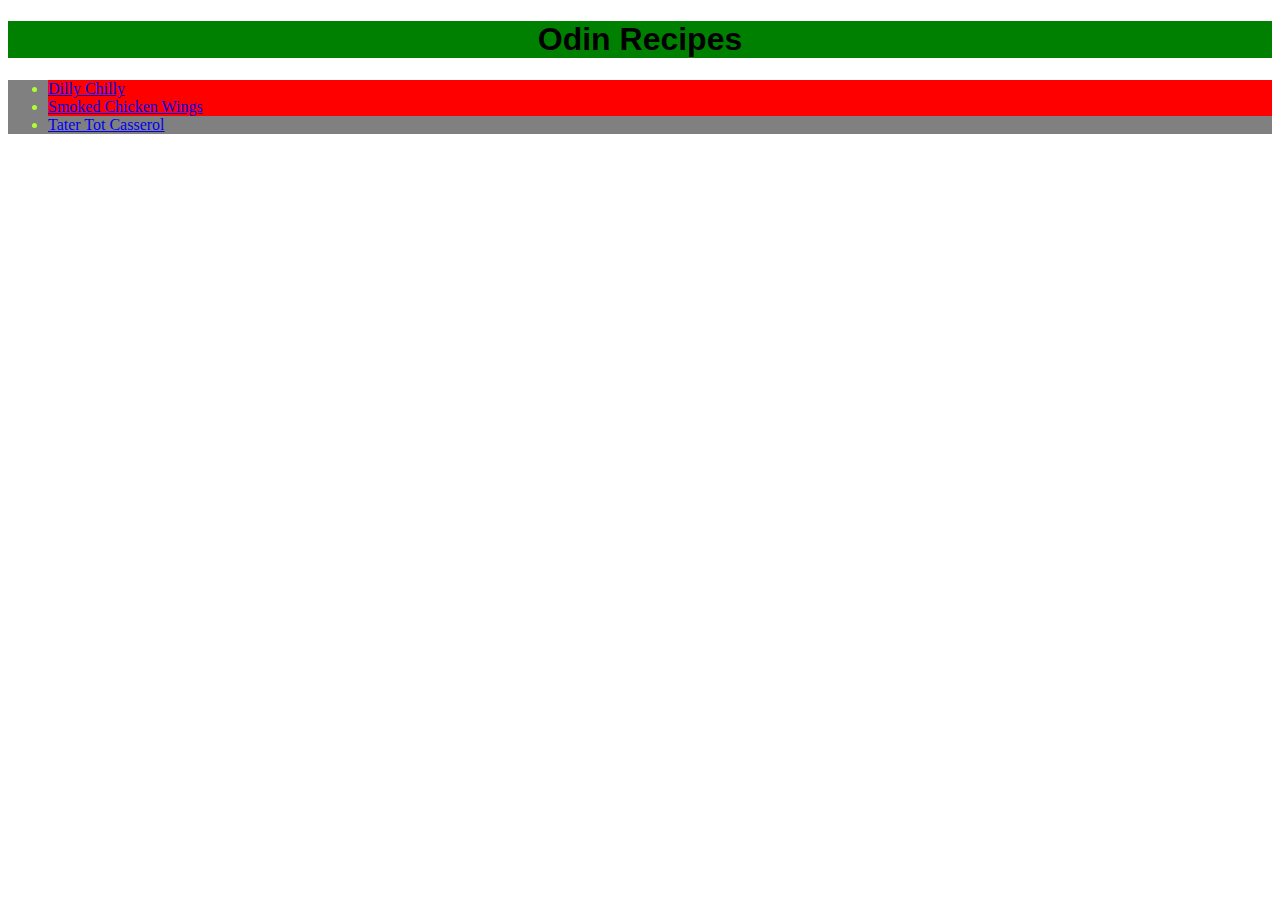
<file: index.html>
<!DOCTYPE html>
<html lang="en">
    <head>
        <meta charset="UTF-8">
        <title>odin-recipes</title>
        <link rel="stylesheet" href="style.css" />
    </head>

    <body>
        <h1>Odin Recipes</h1>
        <ul class="dilly">
        <li class="spicy"><a href="recipes/dillychili.html">Dilly Chilly</a></li>
        <li class="spicy"><a href="recipes/smkdchknwngs.html">Smoked Chicken Wings</a></li>
        <li class="yummy"><a href="recipes/ttrtotcssrl.html">Tater Tot Casserol</a></li>
    </body>
</html>
</file>
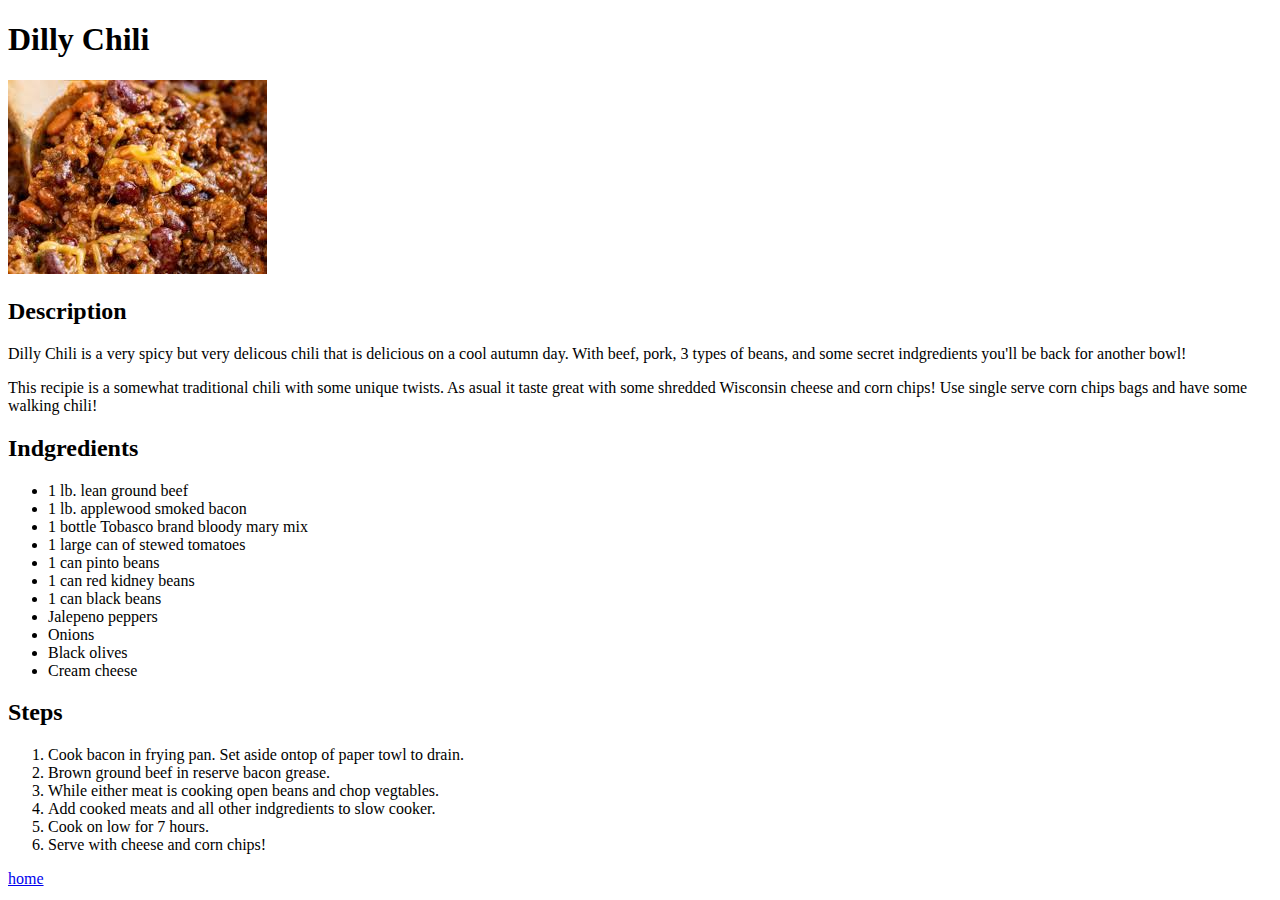
<file: recipes/dillychili.html>
<!DOCTYPE html>
<html lang="en">
    <head>
        <meta charset="UTF-8">
        <title>recipes</title>
    </head>

    <body>
        <h1>Dilly Chili</h1>
        <img src="../img/dillychili.jpg"  alt="a close up shot of Dilly Chili on a wooden spoon" />
        <h2>Description</h2>
        <p>Dilly Chili is a very spicy but very delicous chili that is delicious on a cool autumn day. With beef, pork, 3 types of beans, and some secret indgredients you'll be back for another bowl!</p>
        <p>This recipie is a somewhat traditional chili with some unique twists. As asual it taste great with some shredded Wisconsin cheese and corn chips! Use single serve corn chips bags and have some walking chili!</p>
        <h2>Indgredients</h2>
        <ul>
            <li>1 lb. lean ground beef</li>
            <li>1 lb. applewood smoked bacon</li>
            <li>1 bottle Tobasco brand bloody mary mix</li>
            <li>1 large can of stewed tomatoes</li>
            <li>1 can pinto beans</li>
            <li>1 can red kidney beans</li>
            <li>1 can black beans</li>
            <li>Jalepeno peppers</li>
            <li>Onions</li>
            <li>Black olives</li>
            <li>Cream cheese</li>
        </ul>
        <h2>Steps</h2>
        <ol>
            <li>Cook bacon in frying pan. Set aside ontop of paper towl to drain.</li>
            <li>Brown ground beef in reserve bacon grease.</li>
            <li>While either meat is cooking open beans and chop vegtables.</li>
            <li>Add cooked meats and all other indgredients to slow cooker.</li>
            <li>Cook on low for 7 hours.</li>
            <li>Serve with cheese and corn chips!</li>
        </ol>
        <a href="../index.html">home</a>
    </body>
</html>
</file>
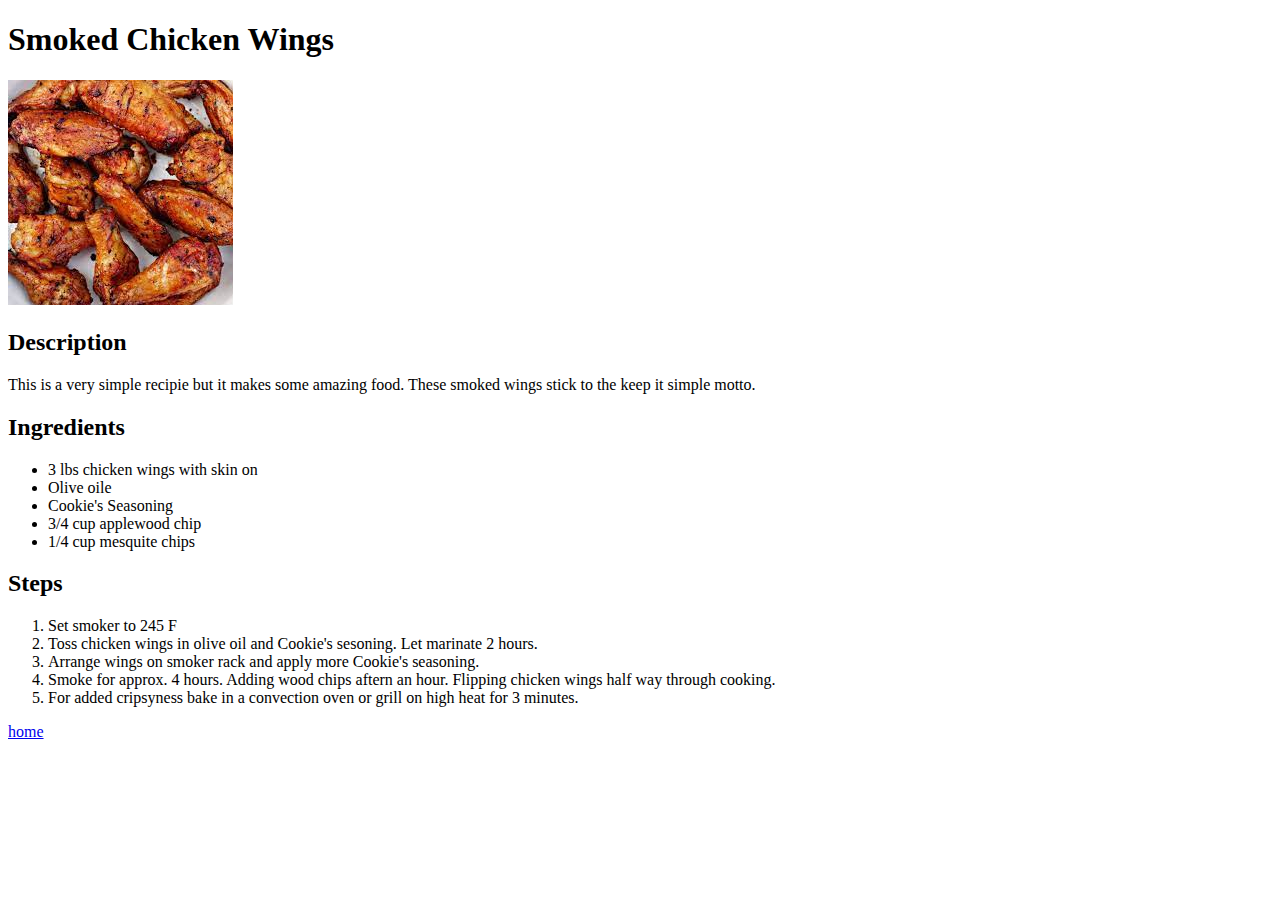
<file: recipes/smkdchknwngs.html>
<!DOCTYPE html>
<html lang="en">
    <head>
        <meta charset="UTF-8">
        <title>smoked chicken wings</title>
    </head>

    <body>
        <h1>Smoked Chicken Wings</h1>
        <img src="../img/smkdchknwngs.jpg" alt="perfectly cooked smoked chicken wings">
        <h2>Description</h2>
        <p>This is a very simple recipie but it makes some amazing food. These smoked wings stick to the keep it simple motto.</p>
        <h2>Ingredients</h2>
        <ul>
            <li>3 lbs chicken wings with skin on</li>
            <li>Olive oile</li>
            <li>Cookie's Seasoning</li>
            <li>3/4 cup applewood chip</li>
            <li>1/4 cup mesquite chips</li>
        </ul>
        <h2>Steps</h2>
        <ol>
            <li>Set smoker to 245 F</li>
            <li>Toss chicken wings in olive oil and Cookie's sesoning. Let marinate 2 hours.</li>
            <li>Arrange wings on smoker rack and apply more Cookie's seasoning.</li>
            <li>Smoke for approx. 4 hours. Adding wood chips aftern an hour. Flipping chicken wings half way through cooking.</li>
            <li>For added cripsyness bake in a convection oven or grill on high heat for 3 minutes.</li>
        </ol>
        <a href="../index.html">home</a>
    </body>
</html>
</file>
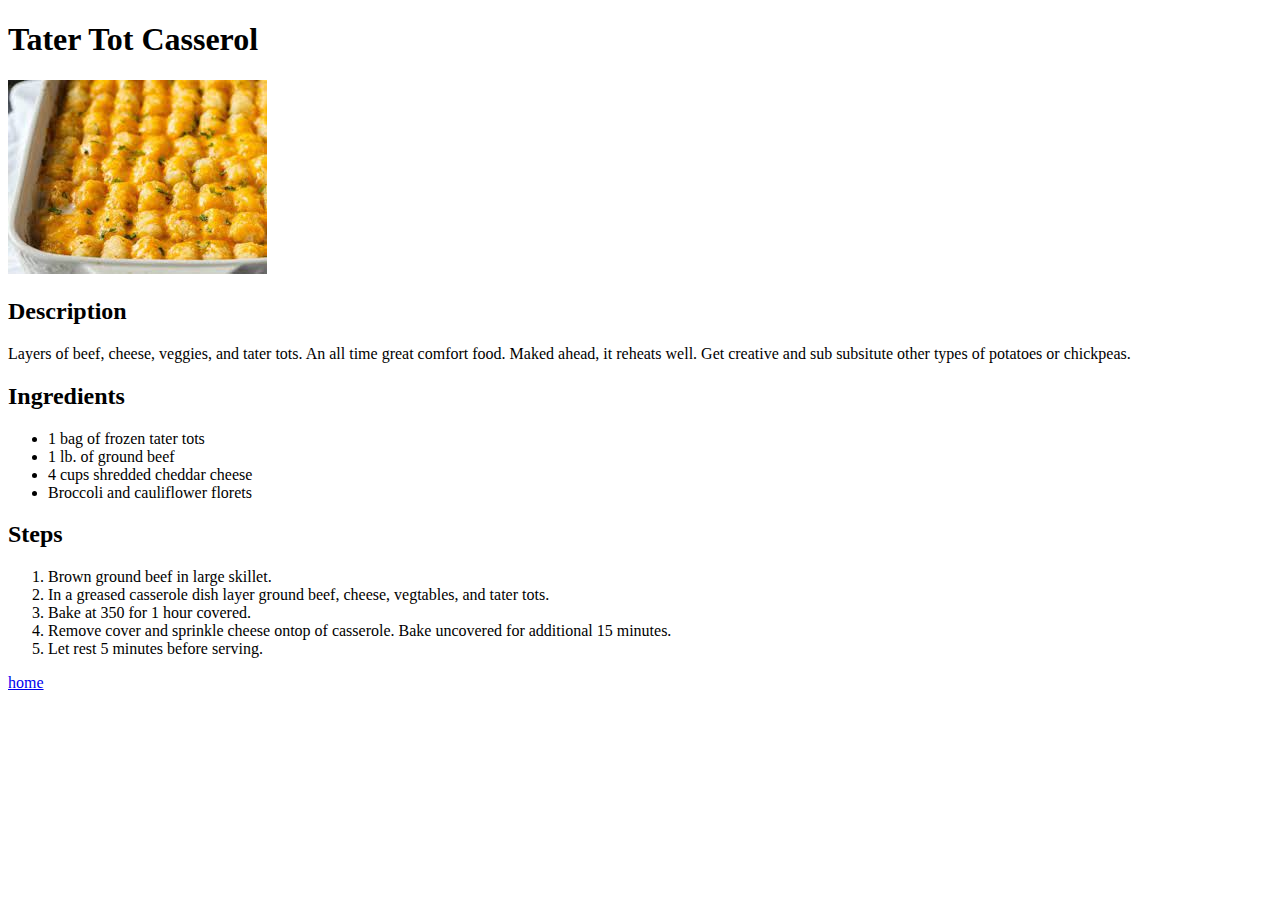
<file: recipes/ttrtotcssrl.html>
<!DOCTYPE html>
<html lang="en">
    <head>
        <meta charset="UTF-8">
        <title>tater tot casserol</title>
    </head>

    <body>
        <h1>Tater Tot Casserol</h1>
        <img src="../img/tatertotcass.jpg" alt="freshly cooked and cheesy tater tot casserole"  />
        <h2>Description</h2>
        <p>Layers of beef, cheese, veggies, and tater tots. An all time great comfort food. Maked ahead, it reheats well. Get creative and sub subsitute other types of potatoes or chickpeas.</p>
        <h2>Ingredients</h2>
        <ul>
            <li>1 bag of frozen tater tots</li>
            <li>1 lb. of ground beef</li>
            <li>4 cups shredded cheddar cheese</li>
            <li>Broccoli and cauliflower florets</li>
        </ul>
        <h2>Steps</h2>
        <ol>
            <li>Brown ground beef in large skillet.</li>
            <li>In a greased casserole dish layer ground beef, cheese, vegtables, and tater tots.</li>
            <li>Bake at 350 for 1 hour covered.</li>
            <li>Remove cover and sprinkle cheese ontop of casserole. Bake uncovered for additional 15 minutes.</li>
            <li>Let rest 5 minutes before serving.</li>
        </ol>
        <a href="../index.html">home</a>
    </body>
</html>
</file>
<file: style.css>
h1 {
  color: black;
  font-family: Helvetica, sans-serif;
  background-color: green;
  text-align: center;
}

.dilly {
    color: greenyellow;
    background-color: grey;
}

.spicy {
    background-color: red;
}
</file>
